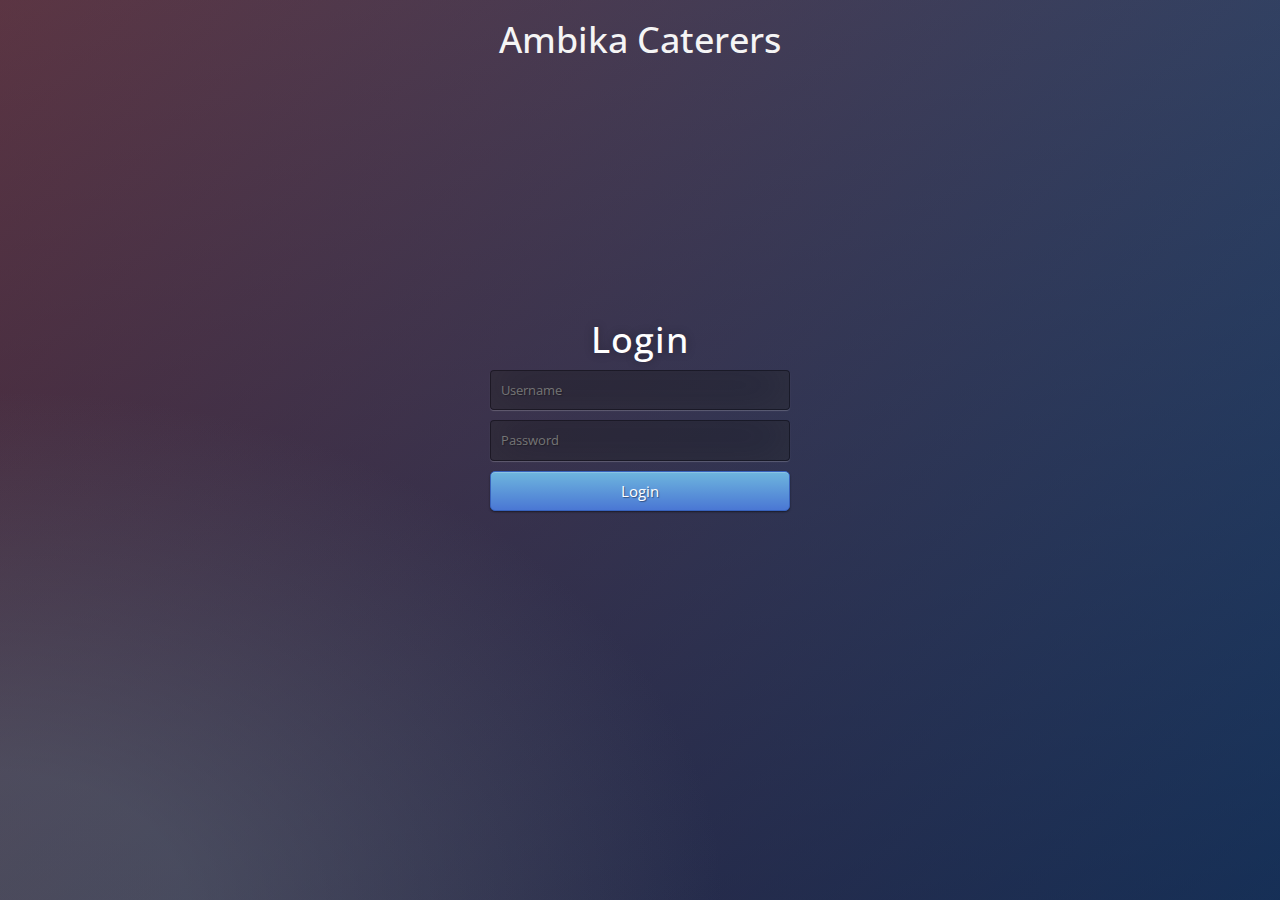
<file: index.html>
<!DOCTYPE html>
<html lang="en">

<head>
    <title>Bootstrap Example</title>
    <meta charset="utf-8">
    <meta name="viewport" content="width=device-width, initial-scale=1">
    <link rel="stylesheet" href="https://maxcdn.bootstrapcdn.com/bootstrap/3.4.1/css/bootstrap.min.css">
    <script src="https://ajax.googleapis.com/ajax/libs/jquery/3.6.1/jquery.min.js"></script>
    <script src="https://maxcdn.bootstrapcdn.com/bootstrap/3.4.1/js/bootstrap.min.js"></script>
    <link rel="stylesheet" href="CSS/login.css">
</head>

<body>

    <div class="container">
        <h1 class="header">Ambika Caterers</h1>
        <div class="login">
            <h1>Login</h1>
            <form method="post">
                <input type="text" name="u" placeholder="Username" required="required" />
                <input type="password" name="p" placeholder="Password" required="required" />
                <button type="submit" class="btn btn-primary btn-block btn-large">Login</button>
            </form>
        </div>
    </div>

</body>

</html>
</file>
<file: CSS/login.css>
@import url(https://fonts.googleapis.com/css?family=Open+Sans);

.btn {
    display: inline-block;
    *display: inline;
    *zoom: 1;
    padding: 4px 10px 4px;
    margin-bottom: 0;
    font-size: 13px;
    line-height: 18px;
    color: #333333;
    text-align: center;
    text-shadow: 0 1px 1px rgba(255, 255, 255, 0.75);
    vertical-align: middle;
    background-color: #f5f5f5;
    background-image: -moz-linear-gradient(top, #ffffff, #e6e6e6);
    background-image: -ms-linear-gradient(top, #ffffff, #e6e6e6);
    background-image: -webkit-gradient(linear, 0 0, 0 100%, from(#ffffff), to(#e6e6e6));
    background-image: -webkit-linear-gradient(top, #ffffff, #e6e6e6);
    background-image: -o-linear-gradient(top, #ffffff, #e6e6e6);
    background-image: linear-gradient(top, #ffffff, #e6e6e6);
    background-repeat: repeat-x;
    filter: progid:dximagetransform.microsoft.gradient(startColorstr=#ffffff, endColorstr=#e6e6e6, GradientType=0);
    border-color: #e6e6e6 #e6e6e6 #e6e6e6;
    border-color: rgba(0, 0, 0, 0.1) rgba(0, 0, 0, 0.1) rgba(0, 0, 0, 0.25);
    border: 1px solid #e6e6e6;
    -webkit-border-radius: 4px;
    -moz-border-radius: 4px;
    border-radius: 4px;
    -webkit-box-shadow: inset 0 1px 0 rgba(255, 255, 255, 0.2), 0 1px 2px rgba(0, 0, 0, 0.05);
    -moz-box-shadow: inset 0 1px 0 rgba(255, 255, 255, 0.2), 0 1px 2px rgba(0, 0, 0, 0.05);
    box-shadow: inset 0 1px 0 rgba(255, 255, 255, 0.2), 0 1px 2px rgba(0, 0, 0, 0.05);
    cursor: pointer;
    *margin-left: .3em;
}

.btn:hover,
.btn:active,
.btn.active,
.btn.disabled,
.btn[disabled] {
    background-color: #e6e6e6;
}

.btn-large {
    padding: 9px 14px;
    font-size: 15px;
    line-height: normal;
    -webkit-border-radius: 5px;
    -moz-border-radius: 5px;
    border-radius: 5px;
}

.btn:hover {
    color: #333333;
    text-decoration: none;
    background-color: #e6e6e6;
    background-position: 0 -15px;
    -webkit-transition: background-position 0.1s linear;
    -moz-transition: background-position 0.1s linear;
    -ms-transition: background-position 0.1s linear;
    -o-transition: background-position 0.1s linear;
    transition: background-position 0.1s linear;
}

.btn-primary,
.btn-primary:hover {
    text-shadow: 0 -1px 0 rgba(0, 0, 0, 0.25);
    color: #ffffff;
}

.btn-primary.active {
    color: rgba(255, 255, 255, 0.75);
}

.btn-primary {
    background-color: #4a77d4;
    background-image: -moz-linear-gradient(top, #6eb6de, #4a77d4);
    background-image: -ms-linear-gradient(top, #6eb6de, #4a77d4);
    background-image: -webkit-gradient(linear, 0 0, 0 100%, from(#6eb6de), to(#4a77d4));
    background-image: -webkit-linear-gradient(top, #6eb6de, #4a77d4);
    background-image: -o-linear-gradient(top, #6eb6de, #4a77d4);
    background-image: linear-gradient(top, #6eb6de, #4a77d4);
    background-repeat: repeat-x;
    filter: progid:dximagetransform.microsoft.gradient(startColorstr=#6eb6de, endColorstr=#4a77d4, GradientType=0);
    border: 1px solid #3762bc;
    text-shadow: 1px 1px 1px rgba(0, 0, 0, 0.4);
    box-shadow: inset 0 1px 0 rgba(255, 255, 255, 0.2), 0 1px 2px rgba(0, 0, 0, 0.5);
}

.btn-primary:hover,
.btn-primary:active,
.btn-primary.active,
.btn-primary.disabled,
.btn-primary[disabled] {
    filter: none;
    background-color: #4a77d4;
}

.btn-block {
    width: 100%;
    display: block;
}

* {
    -webkit-box-sizing: border-box;
    -moz-box-sizing: border-box;
    -ms-box-sizing: border-box;
    -o-box-sizing: border-box;
    box-sizing: border-box;
}

html {
    width: 100%;
    height: 100%;
    overflow: hidden;
}

body {
    width: 100%;
    height: 100%;
    font-family: 'Open Sans', sans-serif;
    background: #092756;
    background: -moz-radial-gradient(0% 100%, ellipse cover, rgba(104, 128, 138, .4) 10%, rgba(138, 114, 76, 0) 40%), -moz-linear-gradient(top, rgba(57, 173, 219, .25) 0%, rgba(42, 60, 87, .4) 100%), -moz-linear-gradient(-45deg, #670d10 0%, #092756 100%);
    background: -webkit-radial-gradient(0% 100%, ellipse cover, rgba(104, 128, 138, .4) 10%, rgba(138, 114, 76, 0) 40%), -webkit-linear-gradient(top, rgba(57, 173, 219, .25) 0%, rgba(42, 60, 87, .4) 100%), -webkit-linear-gradient(-45deg, #670d10 0%, #092756 100%);
    background: -o-radial-gradient(0% 100%, ellipse cover, rgba(104, 128, 138, .4) 10%, rgba(138, 114, 76, 0) 40%), -o-linear-gradient(top, rgba(57, 173, 219, .25) 0%, rgba(42, 60, 87, .4) 100%), -o-linear-gradient(-45deg, #670d10 0%, #092756 100%);
    background: -ms-radial-gradient(0% 100%, ellipse cover, rgba(104, 128, 138, .4) 10%, rgba(138, 114, 76, 0) 40%), -ms-linear-gradient(top, rgba(57, 173, 219, .25) 0%, rgba(42, 60, 87, .4) 100%), -ms-linear-gradient(-45deg, #670d10 0%, #092756 100%);
    background: -webkit-radial-gradient(0% 100%, ellipse cover, rgba(104, 128, 138, .4) 10%, rgba(138, 114, 76, 0) 40%), linear-gradient(to bottom, rgba(57, 173, 219, .25) 0%, rgba(42, 60, 87, .4) 100%), linear-gradient(135deg, #670d10 0%, #092756 100%);
    filter: progid:DXImageTransform.Microsoft.gradient(startColorstr='#3E1D6D', endColorstr='#092756', GradientType=1);
}

.login {
    position: absolute;
    top: 50%;
    left: 50%;
    margin: -150px 0 0 -150px;
    width: 300px;
    height: 300px;
}

.login h1 {
    color: #fff;
    text-shadow: 0 0 10px rgba(0, 0, 0, 0.3);
    letter-spacing: 1px;
    text-align: center;
}

input {
    width: 100%;
    margin-bottom: 10px;
    background: rgba(0, 0, 0, 0.3);
    border: none;
    outline: none;
    padding: 10px;
    font-size: 13px;
    color: #fff;
    text-shadow: 1px 1px 1px rgba(0, 0, 0, 0.3);
    border: 1px solid rgba(0, 0, 0, 0.3);
    border-radius: 4px;
    box-shadow: inset 0 -5px 45px rgba(100, 100, 100, 0.2), 0 1px 1px rgba(255, 255, 255, 0.2);
    -webkit-transition: box-shadow .5s ease;
    -moz-transition: box-shadow .5s ease;
    -o-transition: box-shadow .5s ease;
    -ms-transition: box-shadow .5s ease;
    transition: box-shadow .5s ease;
}

input:focus {
    box-shadow: inset 0 -5px 45px rgba(100, 100, 100, 0.4), 0 1px 1px rgba(255, 255, 255, 0.2);
}

.header {
    color: #f5f5f5;
    text-align: center;
}
</file>
